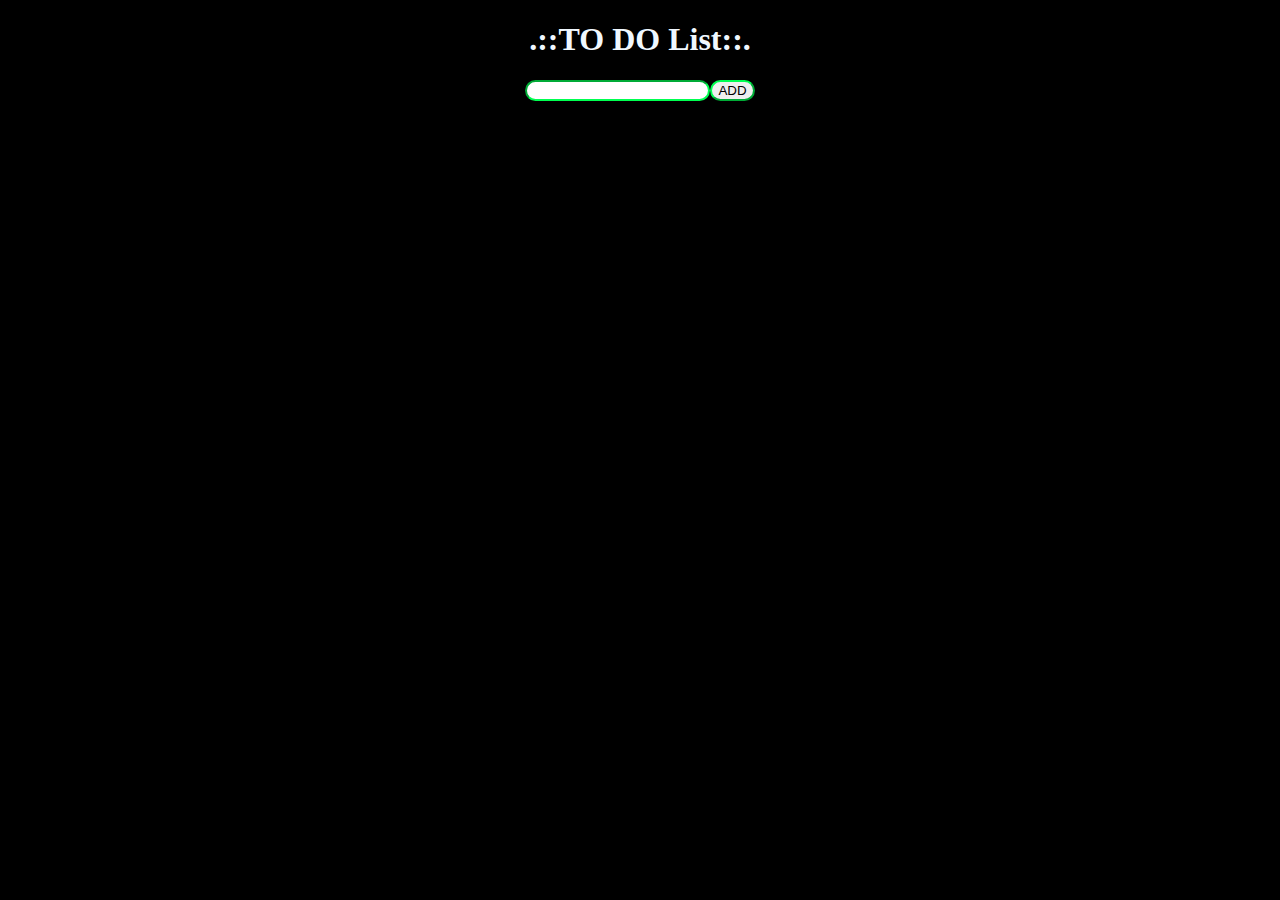
<file: index.html>
<!DOCTYPE html>
<html>
<head>
<meta charset="UTF-8">
<meta name="viewport" content="width=device-width, initial-scale=1.0">
<title>Neram Pro</title>
<link rel='stylesheet' href="todo.css">
<link rel="icon" type="image/png" href="favicon.png">
</head>
<body>
<h1 id="title">.::TO DO List::.</h1>
<div>
<input id="input">
<button id="input" onclick="button()">ADD</button>
</div>
<ol style="color: aliceblue;" id="list">
</ol>
</body>




<script>

    function button() {
        var inputtask = document.getElementById("input").value;
        var li = document.getElementById('list');
        var ltem = document.createElement('li');
        var box = document.createElement('input');
        box.type = "checkbox"
        box.tagName = 'cbox'
        box.onclick = cross;
        ltem.textContent = inputtask
        ltem.appendChild(box);
        li.appendChild(ltem);

    }
    function cross() {
        this.parentElement.style.color = "red";
        this.parentElement.style.textDecoration = 'line-through';
        this.remove()
        //  var ltem=document.getElementById('li');
        //  var del=document.createElement("button");
        //  del.textContent="Delete";
        //  ltem.appendChild(del);


    }








</script>

</html>
</file>
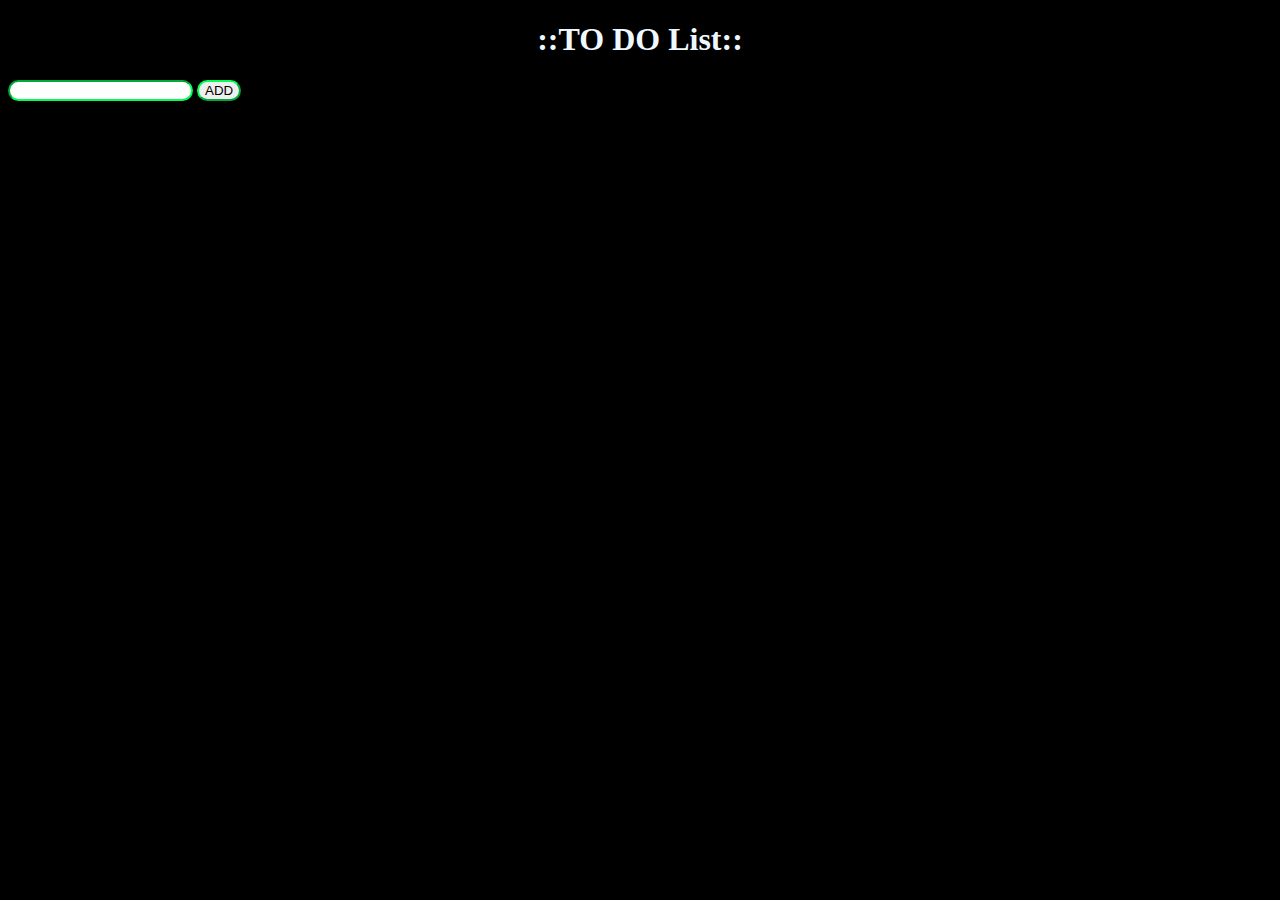
<file: todo.html>
<!DOCTYPE html>
<html>
<link rel='stylesheet' href="todo.css">
<h1 id="title">::TO DO List::</h1>
<input id="input">
<button id="but" onclick="button()">ADD</button>
<ol style="color: aliceblue;" id="list">
    
</ol>




<script>

function button(){
    var inputtask=document.getElementById("input").value;
    var li=document.getElementById('list');
    var ltem=document.createElement('li');
    var box=document.createElement('input');
    box.type="checkbox"
    box.tagName='cbox'
    box.onclick=cross;
    ltem.textContent=inputtask
    ltem.appendChild(box);
    li.appendChild(ltem);

}
function cross(){
 this.parentElement.remove()
}

</script>

</html>
</file>
<file: todo.css>
#title{

display: flex;
justify-content: center ;
color: aliceblue;
}

#input{
border-radius: 15px;
border-color: rgb(0, 255, 81);
}

#input:hover{
    font-size: 15px;
    transition:0.2s ease;
}
div{
    display: flex;
    justify-content: center;
}
html{
    background-color: black;
}
button{
cursor: crosshair;
border-radius: 15px;
border-color: rgb(0, 255, 81);

}
</file>
